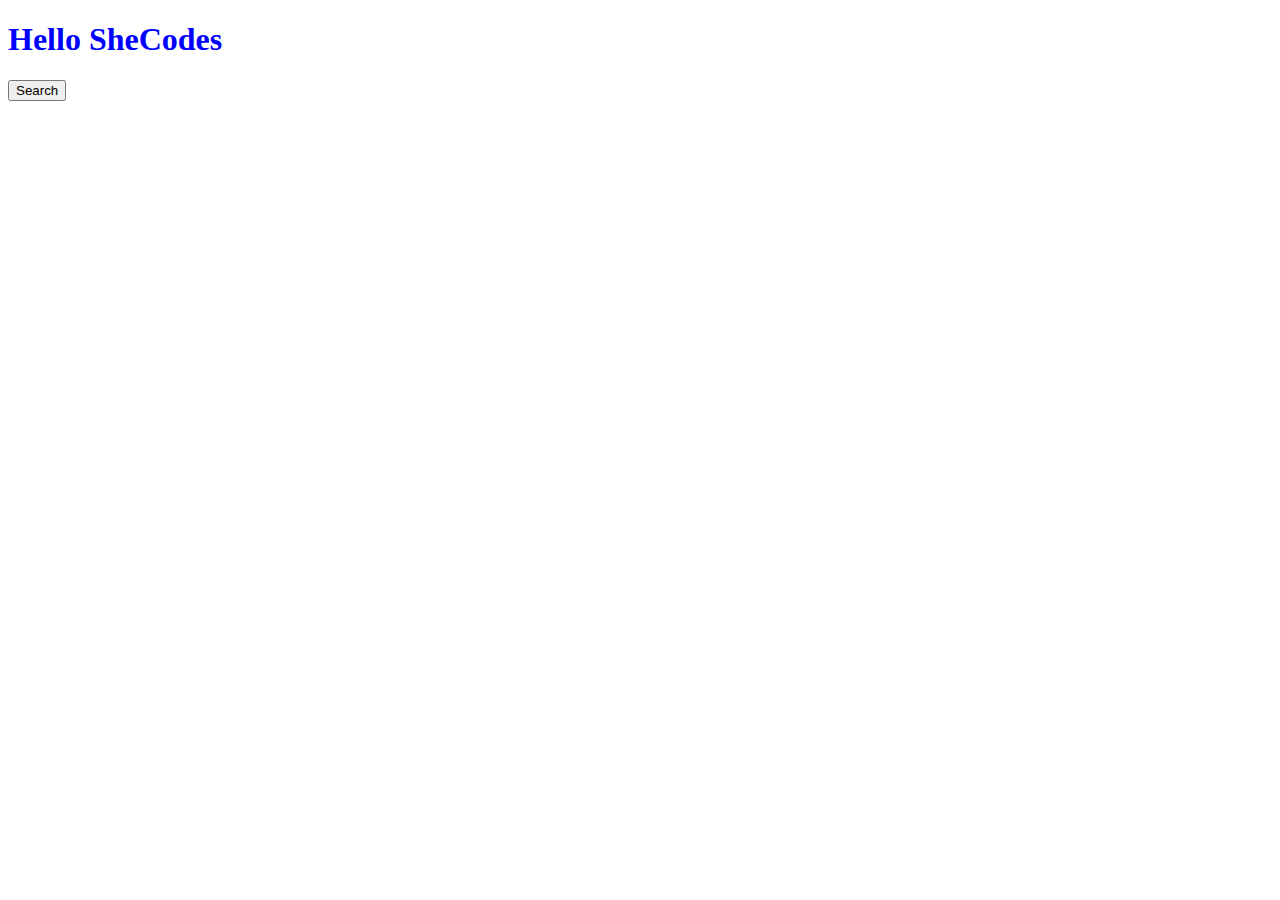
<file: VanillaWeather/index.html>
<!DOCTYPE html>
<html lang="en">
  <head>
    <meta charset="UTF-8" />
    <meta http-equiv="X-UA-Compatible" content="IE=edge" />
    <meta name="viewport" content="width=device-width, initial-scale=1.0" />
    <title>Vanilla Weather</title>
    <link
      href="https://cdn.jsdelivr.net/npm/bootstrap@5.3.0-alpha3/dist/css/bootstrap.min.css"
      rel="stylesheet"
      integrity="sha384-KK94CHFLLe+nY2dmCWGMq91rCGa5gtU4mk92HdvYe+M/SXH301p5ILy+dN9+nJOZ"
      crossorigin="anonymous"
    />
    <link rel="stylesheet" href="src/style.css" />
  </head>
  <body>
    <div class="container">
      <h1>Hello SheCodes</h1>
      <button type="button" class="btn btn-info">Search</button>
    </div>
  </body>
  <script src="src/index.js"></script>
</html>
</file>
<file: VanillaWeather/src/style.css>
h1 {
  color: blue;
}
</file>
